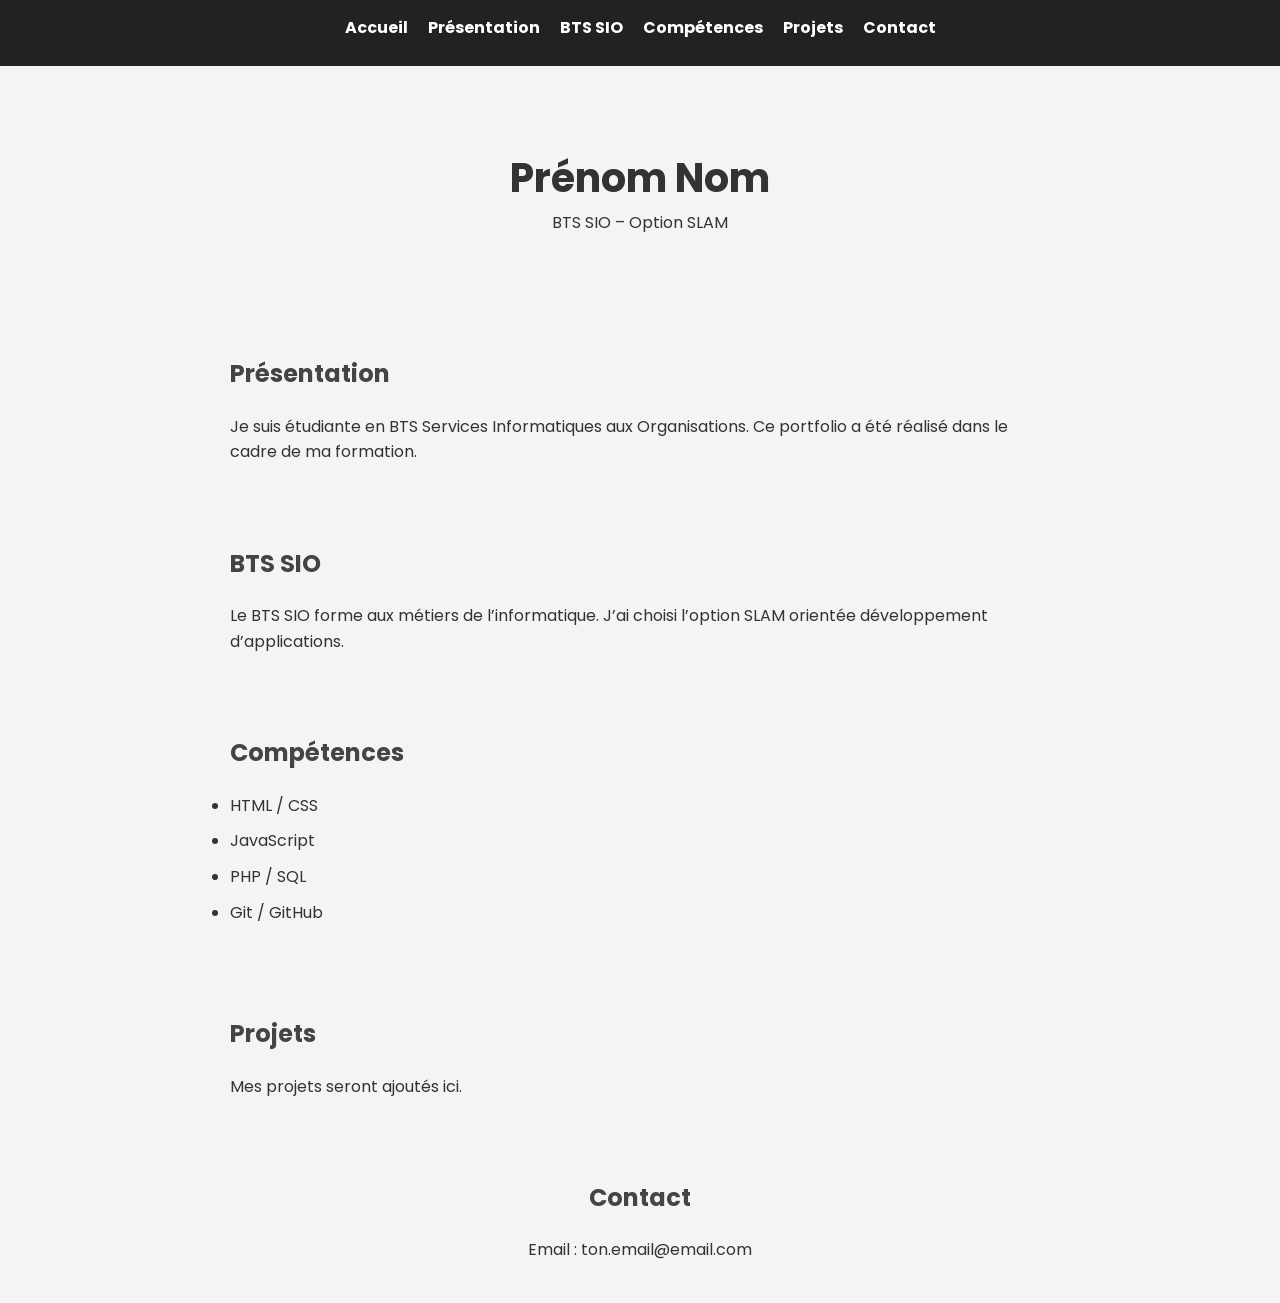
<file: index.html>
<!DOCTYPE html>
<html lang="fr">
<head>
  <meta charset="UTF-8">
  <title>Portfolio BTS SIO</title>
  <link rel="preconnect" href="https://fonts.googleapis.com">
<link rel="preconnect" href="https://fonts.gstatic.com" crossorigin>
<link href="https://fonts.googleapis.com/css2?family=Poppins:wght@300;400;600&display=swap" rel="stylesheet">
  <link rel="stylesheet" href="styles.css">
</head>
<body>

  <!-- NAVIGATION -->
  <nav>
    <ul>
      <li><a href="index.html">Accueil</a></li>
<li><a href="presentation.html">Présentation</a></li>
<li><a href="bts.html">BTS SIO</a></li>
<li><a href="competences.html">Compétences</a></li>
<li><a href="projets.html">Projets</a></li>
<li><a href="contact.html">Contact</a></li>
    </ul>
  </nav>

  <!-- ACCUEIL -->
  <section id="accueil">
    <h1>Prénom Nom</h1>
    <p>BTS SIO – Option SLAM</p>
  </section>

  <!-- PRÉSENTATION -->
  <section id="presentation">
    <h2>Présentation</h2>
    <p>
      Je suis étudiante en BTS Services Informatiques aux Organisations.
      Ce portfolio a été réalisé dans le cadre de ma formation.
    </p>
  </section>

  <!-- BTS SIO -->
  <section id="bts">
    <h2>BTS SIO</h2>
    <p>
      Le BTS SIO forme aux métiers de l’informatique.
      J’ai choisi l’option SLAM orientée développement d’applications.
    </p>
  </section>

  <!-- COMPÉTENCES -->
  <section id="competences">
    <h2>Compétences</h2>
    <ul>
      <li>HTML / CSS</li>
      <li>JavaScript</li>
      <li>PHP / SQL</li>
      <li>Git / GitHub</li>
    </ul>
  </section>

  <!-- PROJETS -->
  <section id="projets">
    <h2>Projets</h2>
    <p>Mes projets seront ajoutés ici.</p>
  </section>

  <!-- CONTACT -->
  <section id="contact">
    <h2>Contact</h2>
    <p>Email : ton.email@email.com</p>
  </section>

</body>
</html>
</file>
<file: styles.css>
/* Reset simple */
* {
  margin: 0;
  padding: 0;
  box-sizing: border-box;
}

/* Corps du site */
body {
 font-family: 'Poppins', sans-serif;
  line-height: 1.6;
  background-color: #f4f4f4;
  color: #333;
}

/* Navigation */
nav {
  background-color: #222;
  padding: 15px;
}

nav ul {
  list-style: none;
  display: flex;
  justify-content: center;
  gap: 20px;
}

nav a {
  color: white;
  text-decoration: none;
  font-weight: bold;
}

/* Sections */
section {
  padding: 40px;
  max-width: 900px;
  margin: auto;
}

/* Accueil */
#accueil {
  text-align: center;
  padding: 80px 20px;
}

/* Titres */
h1 {
  font-size: 2.5rem;
}

h2 {
  margin-bottom: 20px;
  color: #444;
}

/* Listes */
ul li {
  margin-bottom: 10px;
}

/* Contact */
#contact {
  text-align: center;
}
@media (max-width: 768px) {
  nav ul {
    flex-direction: column;
    align-items: center;
  }

  section {
    padding: 20px;
  }

  h1 {
    font-size: 2rem;
  }
  
  .contenu {
    width: 80%;
    margin: auto;
    padding: 30px;
}

.boutons {
    margin: 30px 0;
}

.boutons button {
    padding: 12px 20px;
    margin-right: 10px;
    border: none;
    border-radius: 8px;
    cursor: pointer;
    background-color: #2563eb;
    color: white;
    font-size: 16px;
}

.boutons button:hover {
    background-color: #1d4ed8;
}

#specialite {
    background: #f5f5f5;
    padding: 20px;
    border-radius: 10px;
}

.projets {
    width: 80%;
    margin: auto;
    text-align: center;
    padding: 40px 0;
}

.grid-projets {
    display: flex;
    gap: 20px;
    justify-content: center;
    flex-wrap: wrap;
}

.carte-projet {
    background: #f5f5f5;
    padding: 20px;
    width: 200px;
    border-radius: 10px;
    text-decoration: none;
    color: black;
    transition: 0.3s;
}

.carte-projet:hover {
    background: #2563eb;
    color: white;
    transform: scale(1.05);
}

.projet-detail {
    width: 70%;
    margin: auto;
    padding: 40px 0;
}

.hidden {
    opacity: 0;
    transform: translateY(20px);
    transition: 0.6s ease;
}

.show {
    opacity: 1;
    transform: translateY(0);
}
}
</file>
